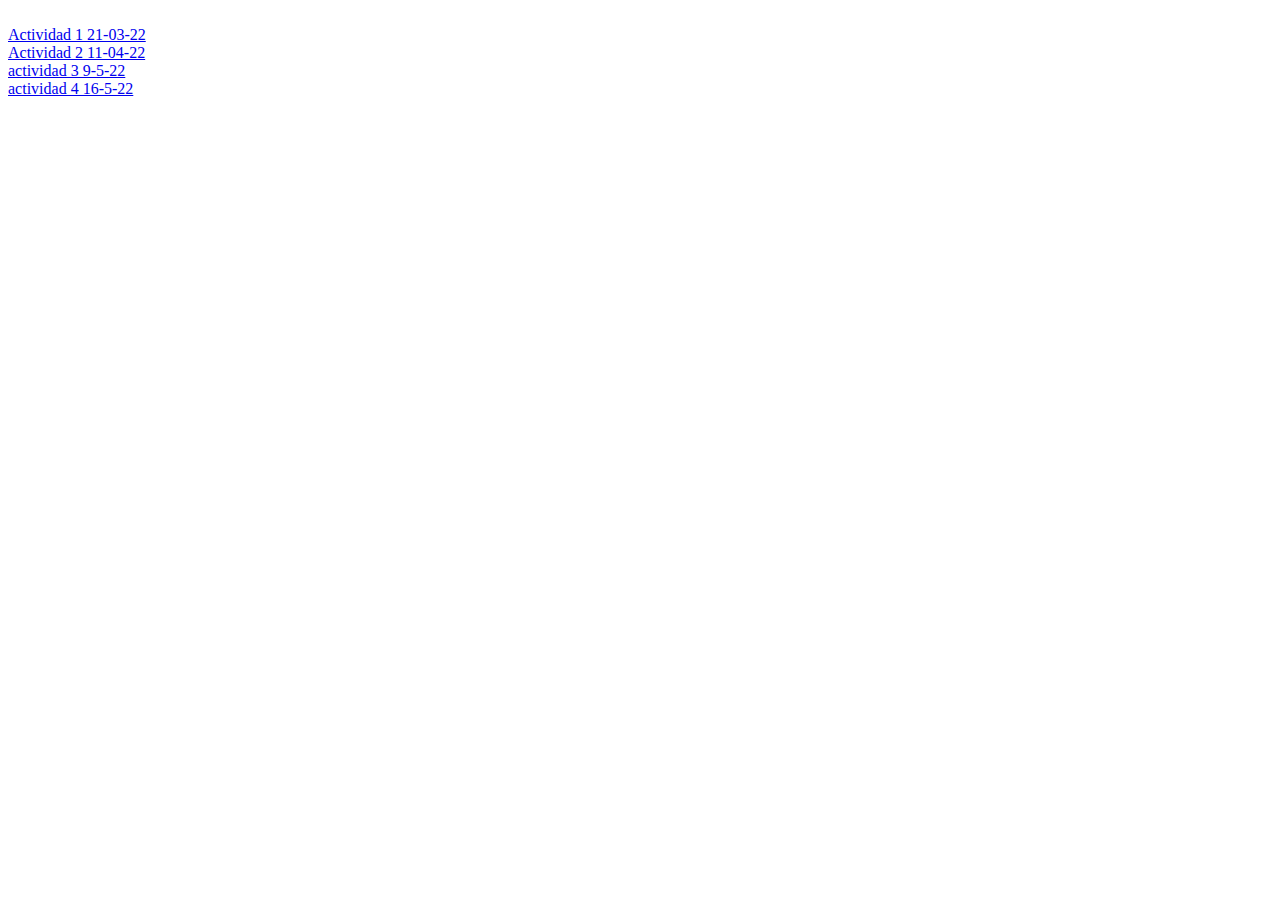
<file: Index.html>
<!DOCTYPE html>
<html lang="es">
<head>
    <meta charset="UTF-8">
    <meta http-equiv="X-UA-Compatible" content="IE=edge">
    <meta name="viewport" content="width=device-width, initial-scale=1.0">
    <title>index</title>
</head>
<body>
    <br>
    <a href="tp1/index.html">Actividad 1 21-03-22</a>
    <br>
    <a href="tp2/index.html">Actividad 2 11-04-22</a>
    <br>
    <a href="tp3/index.html">actividad 3 9-5-22</a>
    <br>
    <a href="tp3/index.html">actividad 4 16-5-22</a>
 
</body>
</html>
</file>
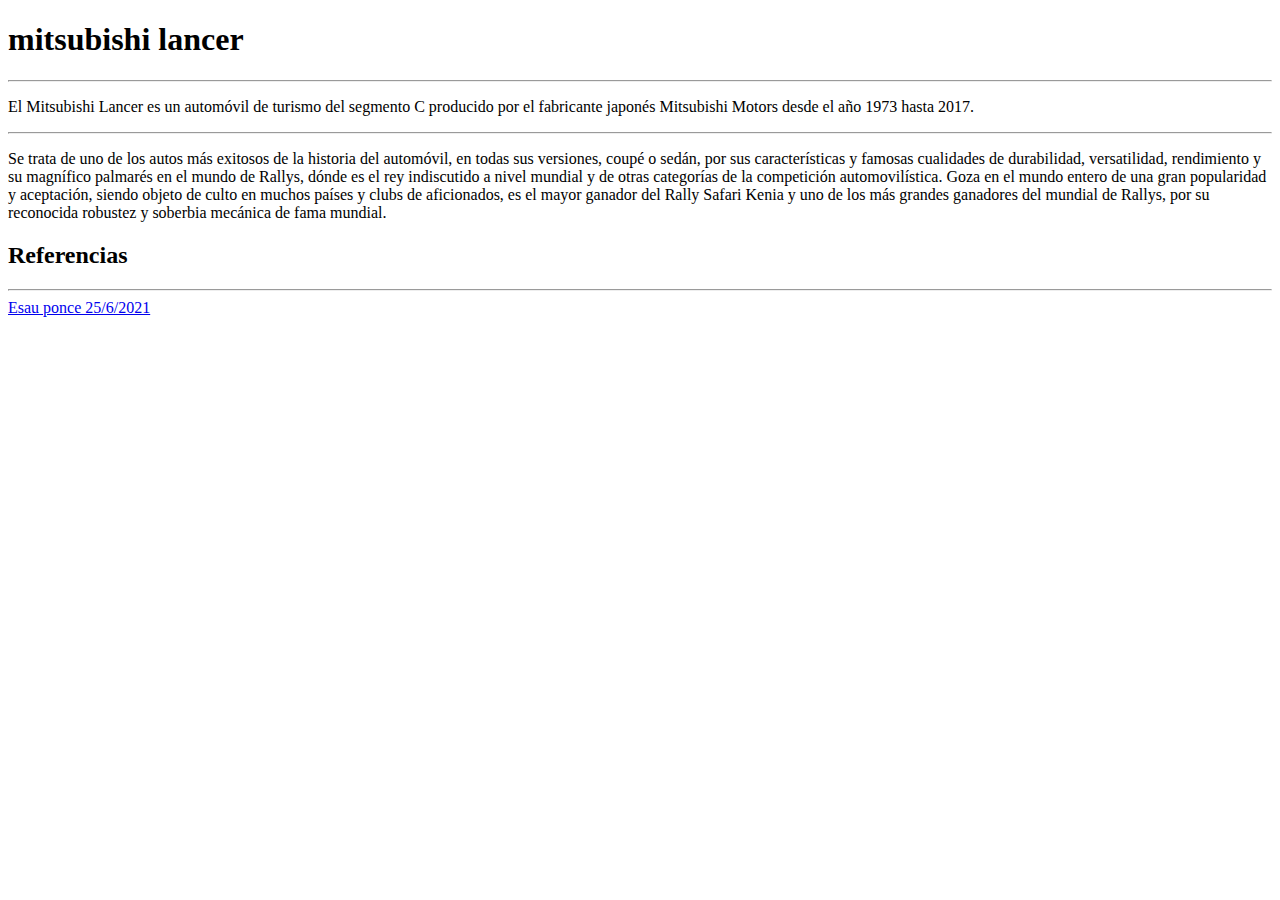
<file: tp1/index.html>
<!DOCTYPE html>
<html lang="es" dir="ltr">
<head>
    <meta charset="UTF-8">
    <title>mitsubishi Lancer</title>
</head>
<body>
    <h1>mitsubishi lancer</h1>
    <hr>
    <p>El Mitsubishi Lancer es un automóvil de turismo del segmento C producido por el fabricante japonés Mitsubishi Motors desde el año 1973 hasta 2017.</p>
    <hr>
    <p>Se trata de uno de los autos más exitosos de la historia del automóvil, en todas sus versiones, coupé o sedán, por sus características y famosas cualidades de durabilidad, versatilidad, rendimiento y su magnífico palmarés en el mundo de Rallys, dónde es el rey indiscutido a nivel mundial y de otras categorías de la competición automovilística. Goza en el mundo entero de una gran popularidad y aceptación, siendo objeto de culto en muchos países y clubs de aficionados, es el mayor ganador del Rally Safari Kenia y uno de los más grandes ganadores del mundial de Rallys, por su reconocida robustez y soberbia mecánica de fama mundial.</p>
    <h2>Referencias</h2>
    <hr>
    <a href="https://noticias.autocosmos.com.ar/2021/06/25/subastaron-un-mitsubishi-lancer-evolution-iv-tommi-makinen-edition-impecable"> Esau ponce 25/6/2021 </a>
</body>
</html>
</file>
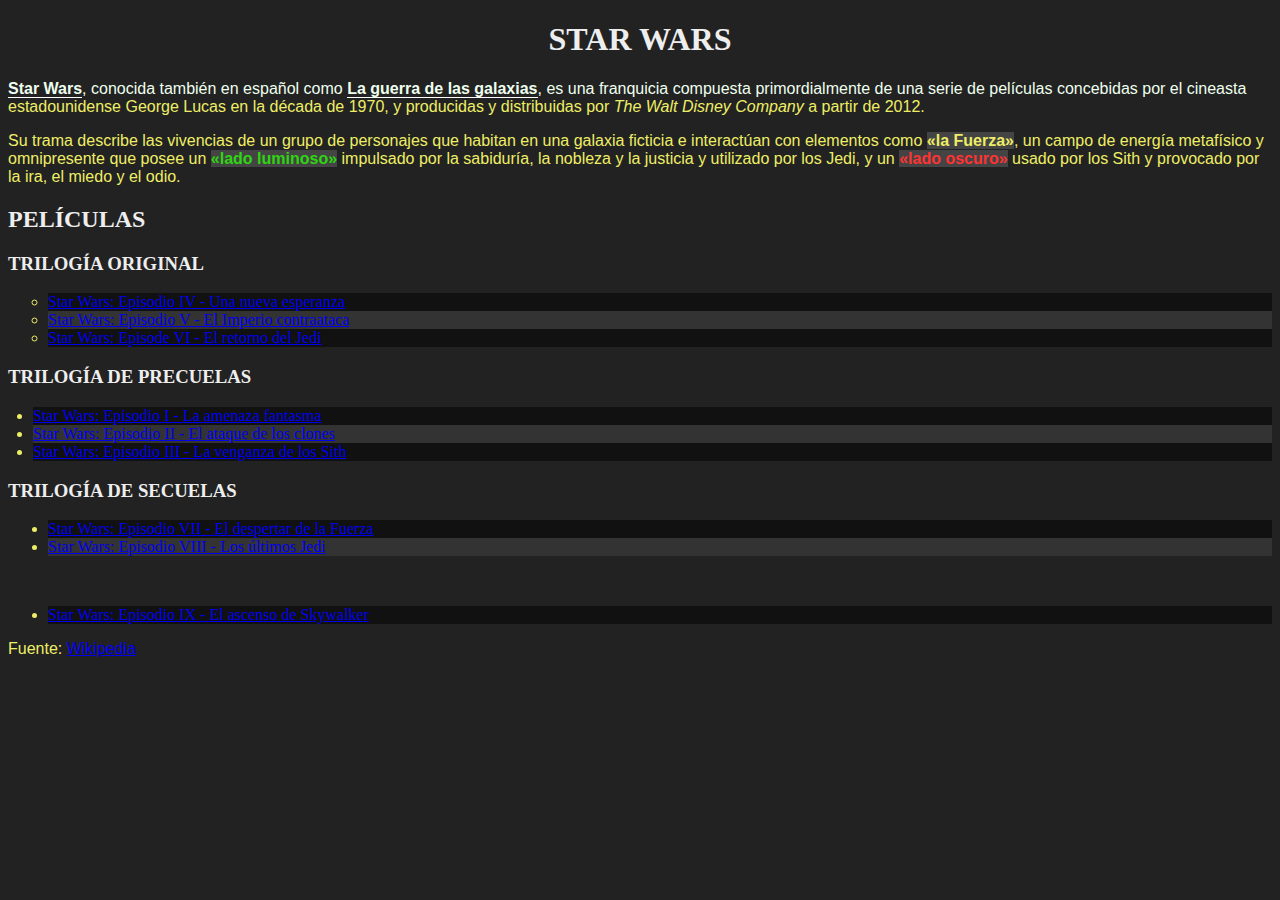
<file: tp2/index.html>
<!DOCTYPE html>
<html>
<head>
    <meta charset="utf-8">
    <meta name="viewport" content="width=device-width, initial-scale=1">
    <title>TP2 - Selectores CSS</title>
</head>
<body>
    <style>
        body{
            background-color: #222; color:#ee6;}
            h1{
            text-align: center;
        }
        p{
            font-family: sans-serif;
        }
        h1,h2,h3{
            color:  #eee ;
        }
        strong{  
            border-bottom: white 0.5px solid;
        }
        .the-force{
            background-color: #444; font-weight: bold;
        }
        .light-side{
            color:rgb(46, 213, 17);
        }
        .dark-side{
            color:#f33;
        }
        #og-trilogy{
            list-style-type: circle;
        }
        .movies-list:nth-of-type(2) { 
        padding-left: 25px;
        }
        .movies-list:nth-of-type(3) 
            li:nth-of-type(3) {
                margin-top: 50px;
            }
        h1,h2,h3{
            text-transform: uppercase;
        }
        h1:hover{
            transition-duration:1s;
            color: #f33;
        }
        a:visited{
            color: gray;
        }

        p:nth-of-type(1)::first-line {
        color:#efe;
        }
        a:not([href]){
        font-style: italic;
        }
        .movies-list li:nth-of-type(2n+1){
        background-color: #111;
        }
        .movies-list li:nth-of-type(2n+2){
        background-color: #333;
        }
    </style>
    <h1>Star Wars</h1>
    <p><strong>Star Wars</strong>, conocida también en español como <strong>La guerra de las galaxias</strong>, es una franquicia compuesta primordialmente de una serie de películas concebidas por el cineasta estadounidense George Lucas en la década de 1970, y producidas y distribuidas por <a>The Walt Disney Company</a> a partir de 2012.</p>
    <p>Su trama describe las vivencias de un grupo de personajes que habitan en una galaxia ficticia e interactúan con elementos como <span class="the-force">«la Fuerza»</span>, un campo de energía metafísico y omnipresente que posee un <span class="the-force light-side">«lado luminoso»</span> impulsado por la sabiduría, la nobleza y la justicia y utilizado por los Jedi, y un <span class="the-force dark-side">«lado oscuro»</span> usado por los Sith y provocado por la ira, el miedo y el odio.</p>
    <h2>Películas</h2>
    <h3>Trilogía Original</h3>
    <ul id="og-trilogy" class="movies-list">
        <li><a href="https://es.wikipedia.org/wiki/Star_Wars:_Episodio_IV_-_Una_nueva_esperanza">Star Wars: Episodio IV - Una nueva esperanza</a></li>
        <li><a href="https://es.wikipedia.org/wiki/Star_Wars:_Episodio_V_-_El_Imperio_contraataca">Star Wars: Episodio V - El Imperio contraataca</a></li>
        <li><a href="https://es.wikipedia.org/wiki/Star_Wars:_Episode_VI_-_Return_of_the_Jedi">Star Wars: Episode VI - El retorno del Jedi</a></li>
    </ul>
    <h3>Trilogía de precuelas</h3>
    <ul class="movies-list">
        <li><a href="https://es.wikipedia.org/wiki/Star_Wars:_Episodio_I_-_La_amenaza_fantasma">Star Wars: Episodio I - La amenaza fantasma</a></li>
        <li><a href="https://es.wikipedia.org/wiki/Star_Wars:_Episodio_II_-_El_ataque_de_los_clones">Star Wars: Episodio II - El ataque de los clones</a></li>
        <li><a href="https://es.wikipedia.org/wiki/Star_Wars:_Episodio_III_-_La_venganza_de_los_Sith">Star Wars: Episodio III - La venganza de los Sith</a></li>
    </ul>
    <h3>Trilogía de secuelas</h3>
    <ul class="movies-list">
        <li><a href="https://es.wikipedia.org/wiki/Star_Wars:_Episodio_VII_-_El_despertar_de_la_Fuerza">Star Wars: Episodio VII - El despertar de la Fuerza</a></li>
        <li><a href="https://es.wikipedia.org/wiki/Star_Wars:_Episodio_VIII_-_Los_últimos_Jedi">Star Wars: Episodio VIII - Los últimos Jedi</a></li>
        <li><a href="https://es.wikipedia.org/wiki/Star_Wars:_Episodio_IX_-_El_ascenso_de_Skywalker">Star Wars: Episodio IX - El ascenso de Skywalker</a></li>
    </ul>
    <p>Fuente: <a href="https://es.wikipedia.org/wiki/Star_Wars">Wikipedia</a></p>
</body>
</html>
</file>
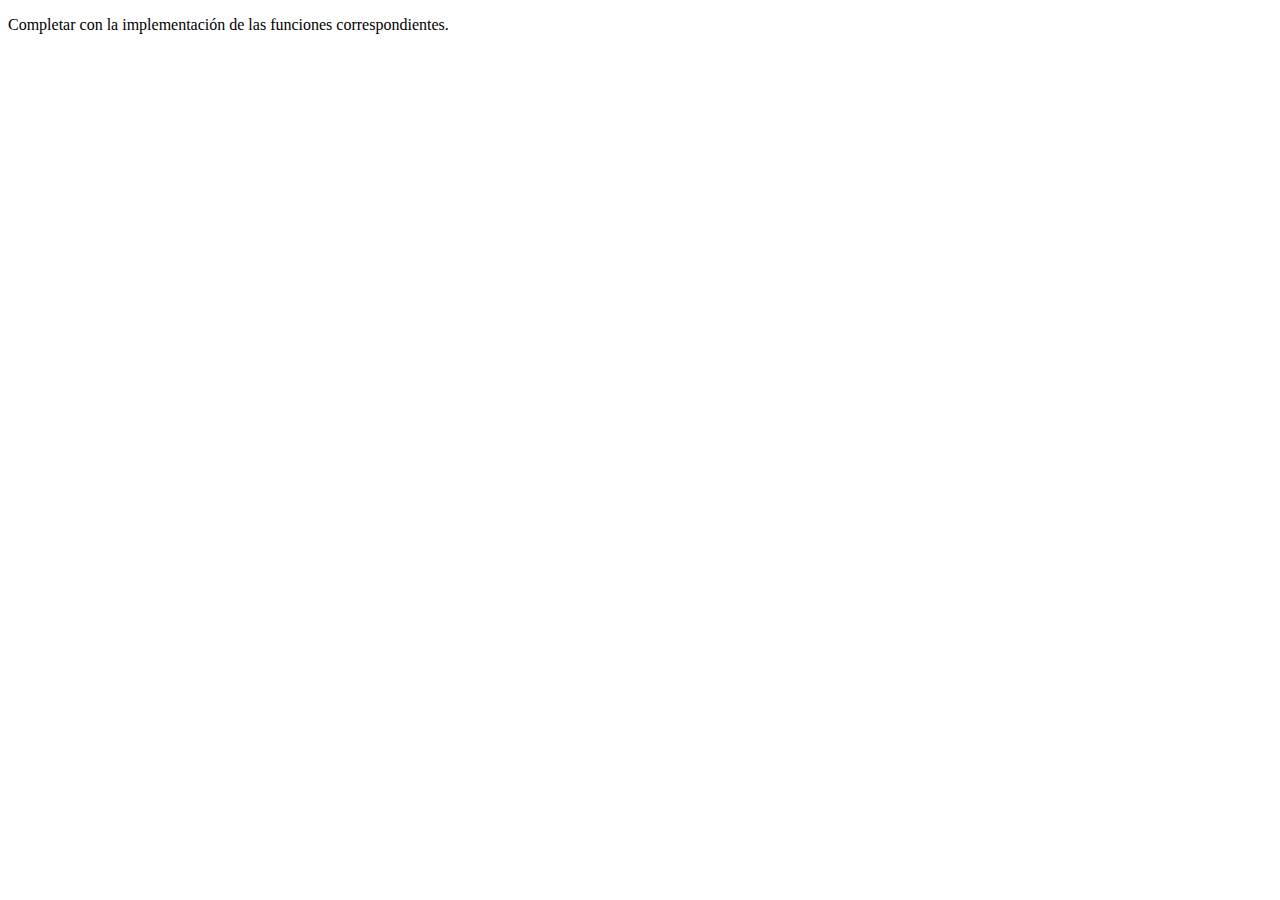
<file: tp6/Index.html>
<!DOCTYPE html>
<html>

<head>
    <meta charset="utf-8">
    <meta name="viewport" content="width=device-width, initial-scale=1">
    <title>Ejercicios JS(TP6)</title>
</head>

<body>
    <p>Completar con la implementación de las funciones correspondientes. </p>
    <script type="text/javascript">
        // Numeros

        // Implementar una función "suma" que retorne la suma de 2 numeros. 
        // ejemplo: suma(2,3) retorna 5

        var suma = function(num1, num2) {
            return num1 + num2;
        }

        console.log("suma(2,3): ", suma(2, 3));


        // Implementar una función "elevarAlCubo" que eleve al cubo un numero. 
        // ejemplo: elevarAlCubo(3) retorna 27´

        var elevarAlCubo = (num) => {
            return num ** 3;
        }

        console.log("elevarAlCubo(3): ", elevarAlCubo(3));


        // Implementar una función "restoDivisionEntera" para devolver el resto de una división entera entre un dividendo y un divisor. 
        // ejemplo: restoDivisionEntera(3,2) retorna 1

        function restoDivisionEntera(dividendo, divisor) {
            let division = dividendo / divisor;
            return dividendo % divisor;
        }

        console.log("restoDivisionEntera(3,2): ", restoDivisionEntera(3, 2));


        // Implementar una función "numeroPi" para devolver el numero PI. 
        // ejemplo: numeroPi() retorna 3,14...

        function numeroPi() {
            let Pi = 3.1415926535;
            return Pi;
        }

        console.log("numeroPi(): ", numeroPi());


        // Implementar una función "numeroRandom" para devolver un número random / aleatorio. 
        // ejemplo: numeroRandom() retorna 0,123...

        function numeroRandom() {
            return Math.random();
        }

        console.log("numeroRandom(): ", numeroRandom());


        // Implementar una función "mejorNumeroRandom" para devolver un número random entre 2 valores recibidos como parámetros.
        // ejemplo: mejorNumeroRandom(1,6) retorna 3

        function mejorNumeroRandom(num1, num2) {
            return Math.floor(Math.random() * num2);
        }

        console.log("mejorNumeroRandom(1,6): ", mejorNumeroRandom(1, 6));


        // Cadenas de Caracteres

        // Implementar una función "transformarMayuscula" que transforme a mayúscula la palabra recibida como parámetro.
        // ejemplo: transformarMayuscula("Plataformas Móviles") retorna "PLATAFORMAS MÓVILES"

        function transformarMayuscula(palabra) {
            return palabra.toUpperCase();
        }

        console.log("transformarMayuscula(\"Plataformas Móviles\"): ", transformarMayuscula("Plataformas Móviles"));


        // Implementar una función "primeraLetra" que nos devuelva la inicial de la palabra recibida como parámetro.
        // ejemplo: primeraLetra("Plataformas") retorna "P"

        function primeraLetra(palabra) {
            return palabra.charAt(0);
        }

        console.log("primeraLetra(\"Plataformas\"): ", primeraLetra("Plataformas"));


        // Implementar una función "ultimaLetra" que nos devuelva la letra final la palabra recibida como parámetro.
        // ejemplo: ultimaLetra("Plataformas") retorna "s"

        function ultimaLetra(palabra) {
            return palabra.charAt(10);
        }

        console.log("ultimaLetra(\"Plataformas\"): ", ultimaLetra("Plataformas"));


        // Implementar una función "primeraLetraMayuscula" que devuelve la palabra original con su primera letra en mayúscula.
        // ejemplo: primeraLetraMayuscula("plataformas") retorna "Plataformas"

        function primeraLetraMayuscula(palabra) {
            return palabra[0].toUpperCase() + palabra.slice(1);
        }

        console.log("primeraLetraMayuscula(\"plataformas\"): ", primeraLetraMayuscula("plataformas"))

        // Implementar una función "palabraAListaDeLetras" que dada una palabra me retorne un listado de sus letras.
        // ejemplo: palabraAListaDeLetras("hola") retorna ['h', 'o', 'l', 'a'];

        function palabraAListaDeLetras(palabra) {
            return palabra.split('');
        }

        console.log("palabraAListaDeLetras(\"hola\"): ", palabraAListaDeLetras("hola"))

        // Implementar una función "listaDeLetrasAPalabra" que dado un listado de letras, devuelva una palabra.
        // ejemplo: listadoDeLetrasAPalabra(["h", "o", "l", "a"]) retorna "hola";

        function listaDeLetrasAPalabra(listado) {
            return listado.join('');
        }

        console.log("listaDeLetrasAPalabra([\"h\", \"o\", \"l\", \"a\"]): ", listaDeLetrasAPalabra(["h", "o", "l", "a"]));

        // Implementar una función "palabraInvertida" que devuelva la palabra invertida.
        // ejemplo: palabraInvertida("hola") retorna "aloh";

        function palabraInvertida(palabra) {
            return palabra.split("").reverse().join("");
        }

        console.log("palabraInvertida(\"hola\"): ", palabraInvertida("hola"));
    </script>
</body>

</html>
</file>
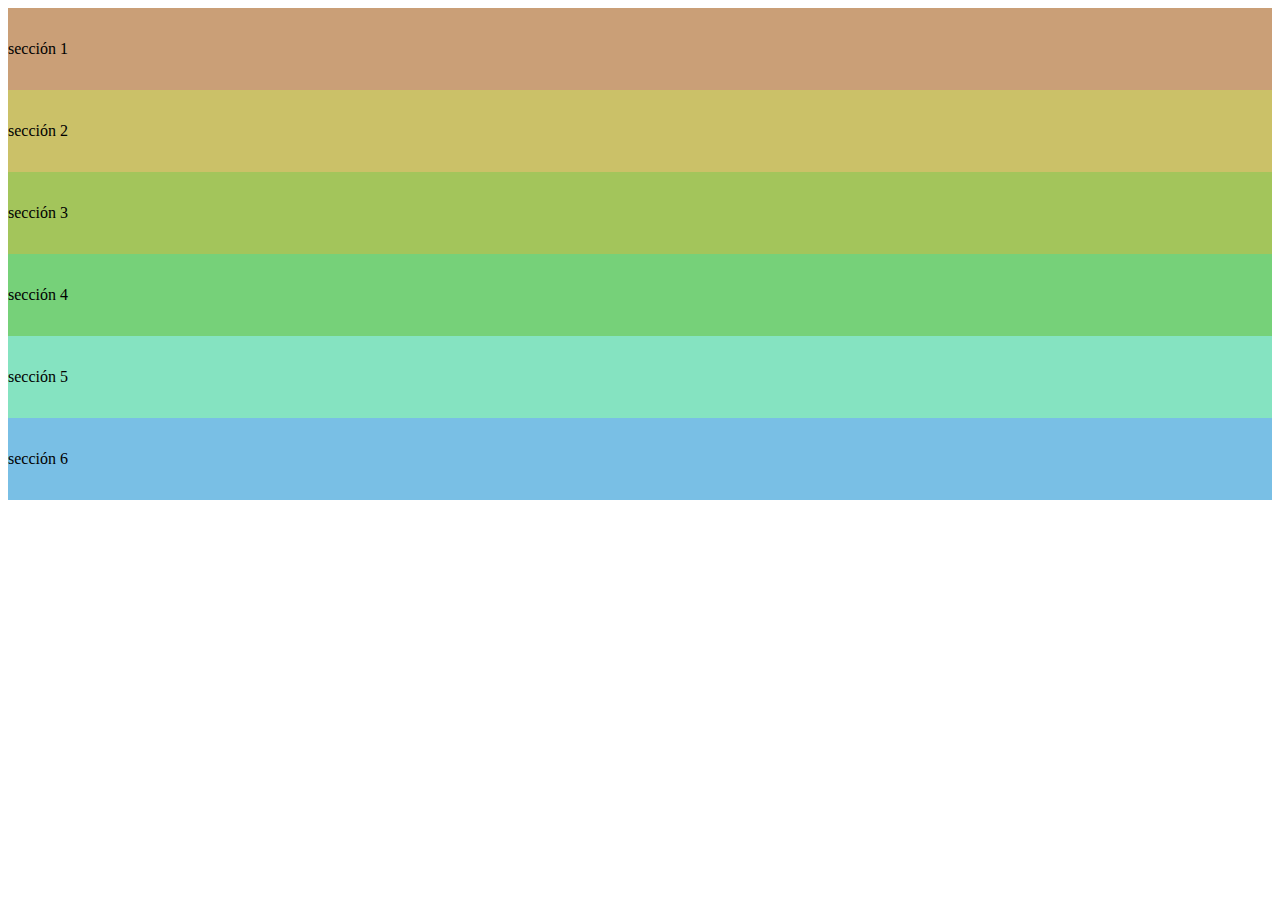
<file: tp4/layout-1.html>
<!DOCTYPE html>
<html>
<head>
  <meta charset="utf-8">
  <meta name="viewport" content="width=device-width, initial-scale=1">
  <link href="https://cdn.jsdelivr.net/npm/bootstrap@5.1.3/dist/css/bootstrap.min.css" rel="stylesheet" integrity="sha384-1BmE4kWBq78iYhFldvKuhfTAU6auU8tT94WrHftjDbrCEXSU1oBoqyl2QvZ6jIW3" crossorigin="anonymous">
  <script src="https://cdn.jsdelivr.net/npm/bootstrap@5.1.3/dist/js/bootstrap.bundle.min.js" integrity="sha384-ka7Sk0Gln4gmtz2MlQnikT1wXgYsOg+OMhuP+IlRH9sENBO0LRn5q+8nbTov4+1p" crossorigin="anonymous"></script>
  <title>layout1</title>
  <style type="text/css">
    .section { padding: 2em 0 }
    .section-1 { background-color: #CA9F77;}
    .section-2 { background-color: #CBC168;}
    .section-3 { background-color: #A3C55B;}
    .section-4 { background-color: #76D179;}
    .section-5 { background-color: #85E3C1;}
    .section-6 { background-color: #79BFE5;}
  </style>
</head>
<body>
    <div class="container">
        <div class="row g-0 text-center">
            <div class=" col-12 col-sm-6 col-md-4 ">
                <div class="section section-1">sección 1</div>
                </div>
                <div class=" col-12 col-sm-6 col-md-4 ">
                    <div class="section section-2">sección 2</div>
                    </div>
                    <div class=" col-12 col-sm-6 col-md-4 ">
                        <div class="section section-3">sección 3</div>
                        </div>
                        <div class=" col-12 col-sm-6 col-md-4 ">
                            <div class="section section-4">sección 4</div>
                            </div>
                            <div class=" col-12 col-sm-6 col-md-4 ">
                                <div class="section section-5">sección 5</div>
                                </div>
                                <div class=" col-12 col-sm-6 col-md-4 ">
                                    <div class="section section-6">sección 6</div>
                                    </div>
                            
</body>
</html>
</file>
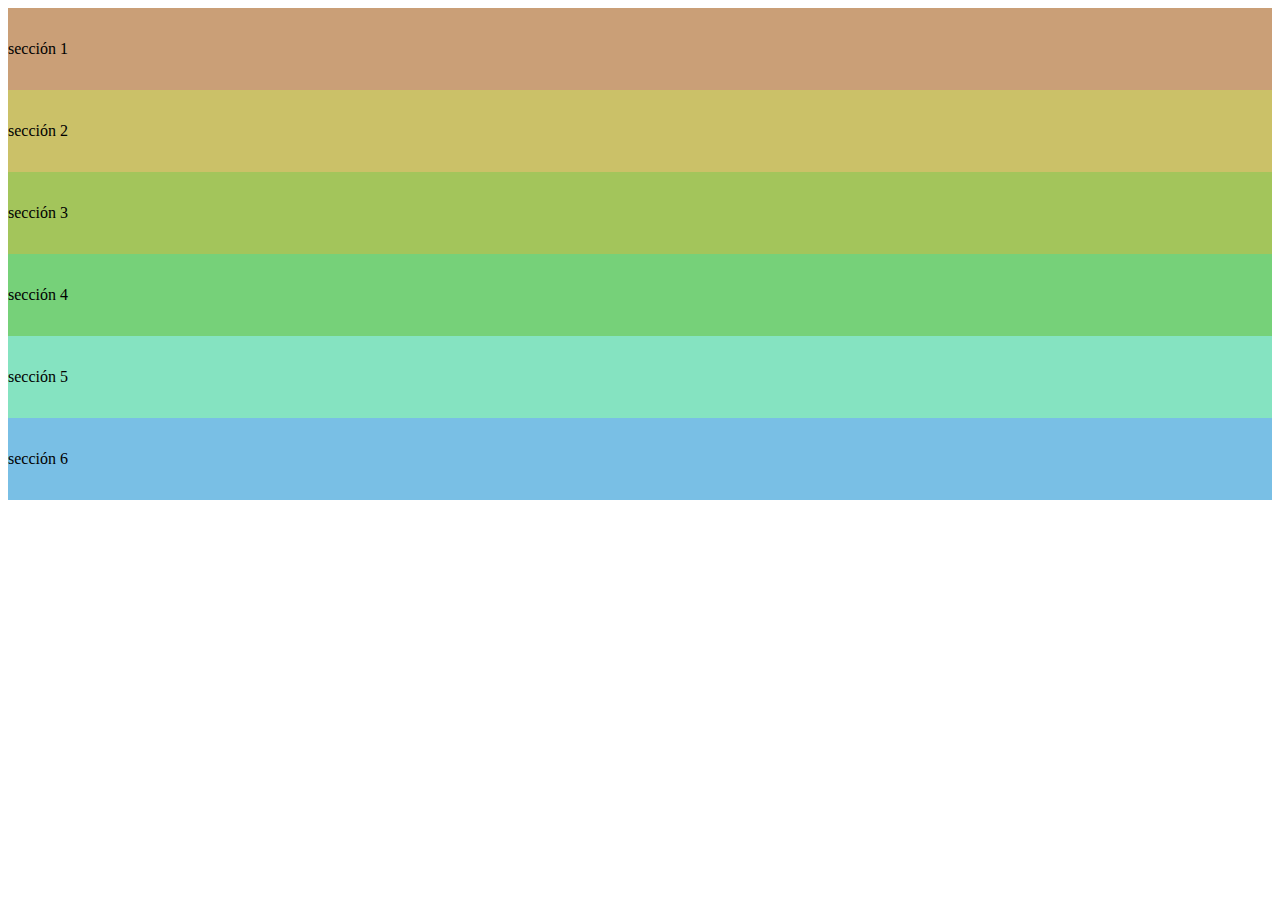
<file: tp4/layout-2.html>
<!DOCTYPE html>
<html>
<head>
  <meta charset="utf-8">
  <meta name="viewport" content="width=device-width, initial-scale=1">
  <link href="https://cdn.jsdelivr.net/npm/bootstrap@5.1.3/dist/css/bootstrap.min.css" rel="stylesheet" integrity="sha384-1BmE4kWBq78iYhFldvKuhfTAU6auU8tT94WrHftjDbrCEXSU1oBoqyl2QvZ6jIW3" crossorigin="anonymous">
  <script src="https://cdn.jsdelivr.net/npm/bootstrap@5.1.3/dist/js/bootstrap.bundle.min.js" integrity="sha384-ka7Sk0Gln4gmtz2MlQnikT1wXgYsOg+OMhuP+IlRH9sENBO0LRn5q+8nbTov4+1p" crossorigin="anonymous"></script>
  <title>Layout2</title>
  <style type="text/css">
    .section { padding: 2em 0 }
    .section-1 { background-color: #CA9F77;}
    .section-2 { background-color: #CBC168;}
    .section-3 { background-color: #A3C55B;}
    .section-4 { background-color: #76D179;}
    .section-5 { background-color: #85E3C1;}
    .section-6 { background-color: #79BFE5;}
  </style>
</head>
<body>
    <div class="container">
        <div class="row g-0 text-center">
            <div class="col-12 col-sm-6 col-md-6">
                <div class="section section-1">sección 1</div>
            </div>
        </div>
        <div class="row g-0 text-center">
            <div class=" col-12 col-sm-4 col-md-3">
                <div class="section section-2">sección 2</div>
            </div>

            <div class=" col-12 col-sm-4 col-md-6">
                <div class="section section-3">sección 3</div>
            </div>
    
            <div class=" col-12 col-sm-4 col-md-3">
                <div class="section section-4">sección 4</div>
            </div>
        </div>
        <div class="row g-0 text-center">
            <div class=" col-6 col-sm-6 col-md-6">
                <div class="section section-5">sección 5</div>
            </div>
    
            <div class=" col-6 col-sm-6 col-md-6">
                <div class="section section-6">sección 6</div>
            </div> 
        </div>                
    </div>
</body>
</html>
</file>
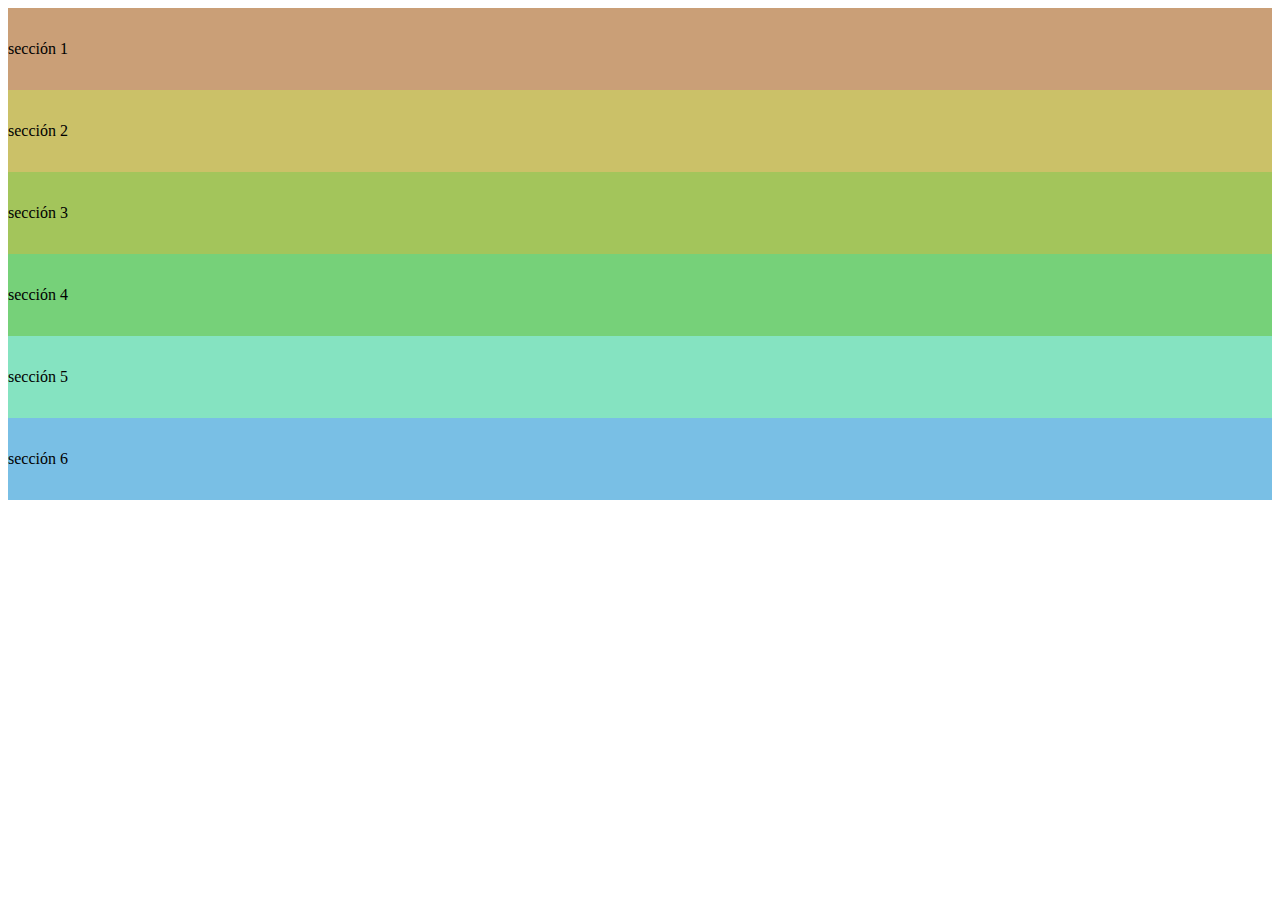
<file: tp4/layout-3.html>
<!DOCTYPE html>
<html>
<head>
  <meta charset="utf-8">
  <meta name="viewport" content="width=device-width, initial-scale=1">
  <link href="https://cdn.jsdelivr.net/npm/bootstrap@5.1.3/dist/css/bootstrap.min.css" rel="stylesheet" integrity="sha384-1BmE4kWBq78iYhFldvKuhfTAU6auU8tT94WrHftjDbrCEXSU1oBoqyl2QvZ6jIW3" crossorigin="anonymous">
  <script src="https://cdn.jsdelivr.net/npm/bootstrap@5.1.3/dist/js/bootstrap.bundle.min.js" integrity="sha384-ka7Sk0Gln4gmtz2MlQnikT1wXgYsOg+OMhuP+IlRH9sENBO0LRn5q+8nbTov4+1p" crossorigin="anonymous"></script>
  <title>layout4</title>
  <style type="text/css">
    .section { padding: 2em 0 }
    .section-1 { background-color: #CA9F77;}
    .section-2 { background-color: #CBC168;}
    .section-3 { background-color: #A3C55B;}
    .section-4 { background-color: #76D179;}
    .section-5 { background-color: #85E3C1;}
    .section-6 { background-color: #79BFE5;}
  </style>
</head>
<body>
    <div class="container">
        <div class="row g-0 text-center justify-content-center">
            <div class="col-12 col-sm-6 col-md-7">
                <div class="section section-1">sección 1</div>
            </div>
        </div>
        <div class="row g-0 text-center">
            <div class=" col-12 order-last col-sm-4 col-md-3 order-md-first">
                <div class="section section-2">sección 2</div>
            </div>

            <div class=" col-12 col-sm-4 col-md-6  ">
                <div class="section section-3">sección 3</div>
            </div>

            <div class=" col-12 order-first col-sm-4  col-md-3 order-md-last">
                <div class="section section-4">sección 4</div>
            </div>
        </div>
        <div class="row g-0 text-center">
            <div class=" d-none col-sm-6 d-sm-block col-md-3 offset-md-6">
                <div class="section section-5">sección 5</div>
            </div>

            <div class="col-12 col-sm-6 col-md-3 order-md-first">
                <div class="section section-6">sección 6</div>
            </div>
        </div>
    </div>
</body>
</html>
</file>
